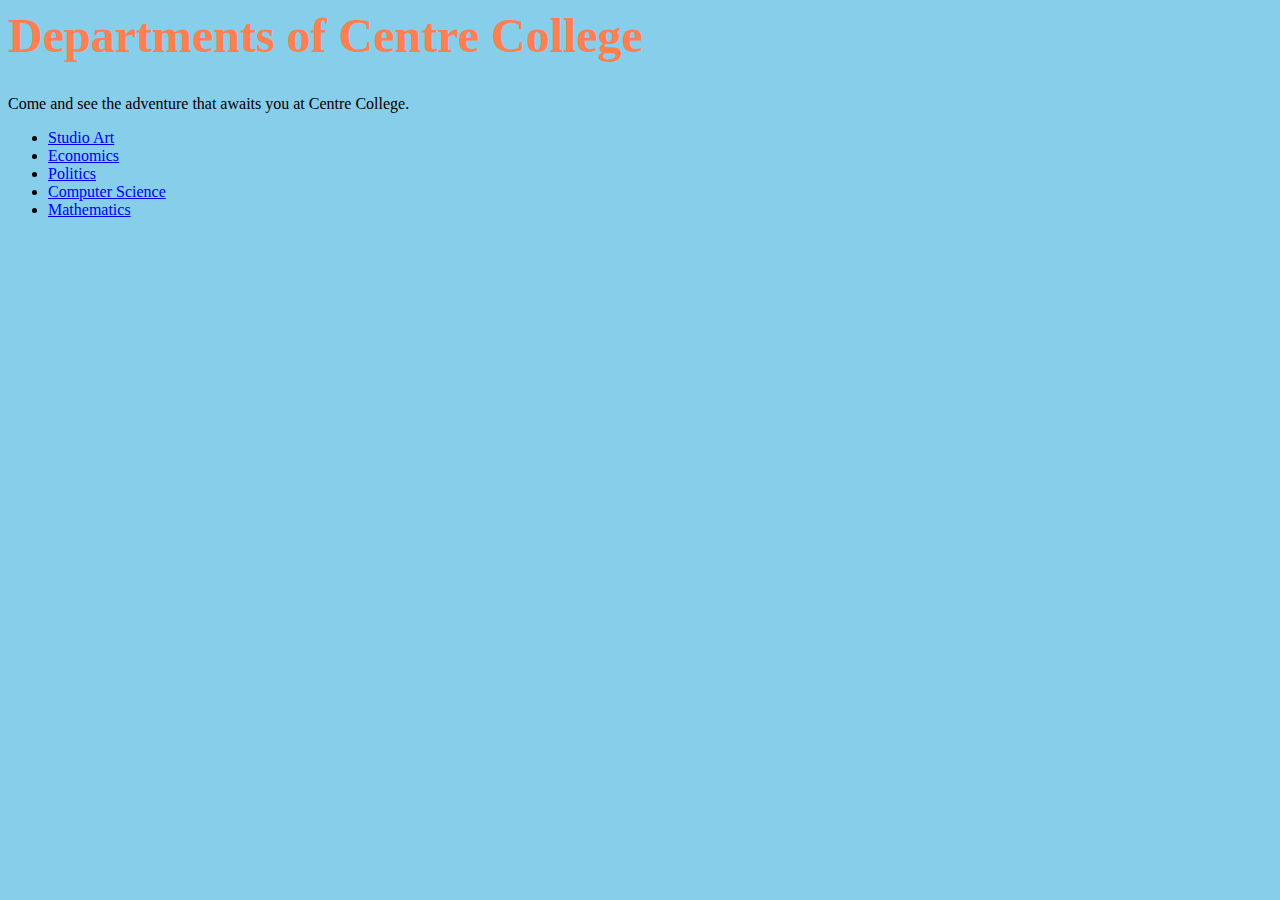
<file: SiteA/index.html>
<html>
  <head>
    <title>Departmental Page</title>
      <link href="css/siteA.css" type="text/css" rel="stylesheet"/>
  </head>
  <body id="landing">
    <h1>Departments of Centre College</h1>
    
    <p>Come and see the adventure that awaits you at Centre College.</p>
    
    <ul class="navigation">
    <li><a href="DivI/studioArt.html">Studio Art</a></li>
      <li><a href="DivII/Economics.html">Economics</a></li>
      <li><a href="DivII/Politics.html">Politics</a></li>
      <li><a href="DivIII/ComputerScience.html">Computer Science</a></li>
      <li><a href="DivIII/Mathematics.html">Mathematics</a></li>
    </ul>
  </body>
</html>
</file>
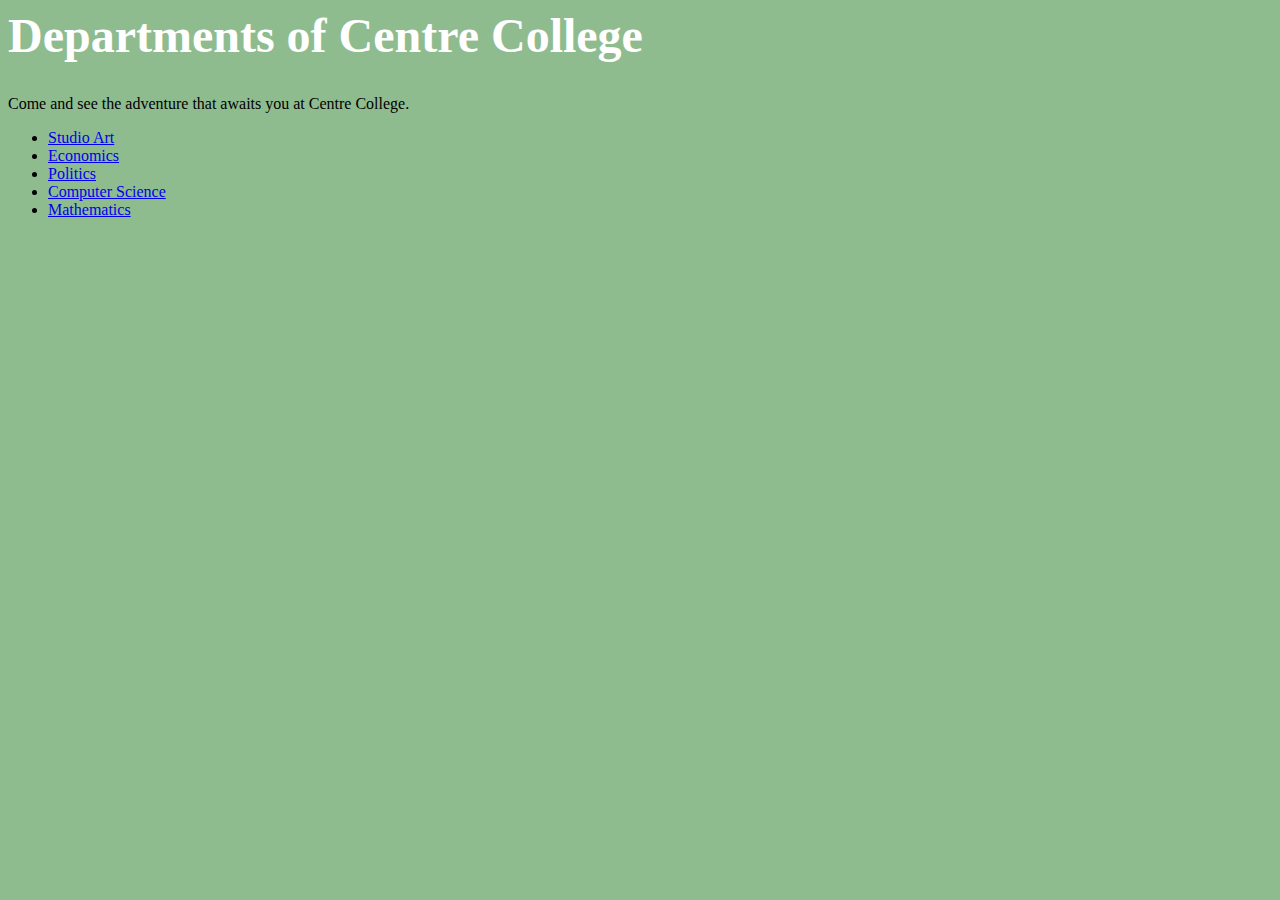
<file: SiteB/index.html>
<html>
  <head>
    <title>Departmental Page</title>
      <link href="css/siteB.css" type="text/css" rel="stylesheet"/>
  </head>
  <body id="landing">
    <h1>Departments of Centre College</h1>
    
    <p>Come and see the adventure that awaits you at Centre College.</p>
    
    <ul class="navigation">
    <li><a href="DivI/studioArt.html">Studio Art</a></li>
      <li><a href="DivII/Economics.html">Economics</a></li>
      <li><a href="DivII/Politics.html">Politics</a></li>
      <li><a href="DivIII/ComputerScience.html">Computer Science</a></li>
      <li><a href="DivIII/Mathematics.html">Mathematics</a></li>
    </ul>
  </body>
</html>
</file>
<file: SiteA/css/siteA.css>
body{background-color: skyblue;}
h1{font-size: 3em; color:coral;}
#StudioArt {background-color:beige;}
#Economics {background-color: bisque;}
#Politics {background-color: burlywood;}
#Mathematics {background-color: cornsilk;}
p {font-family: cursive;}
th {border-top:4px solid #312c22; border-bottom: 4px solid #312c22; border-color: black;border-right: 4px solid #312c22; border-left: 4px solid #312c22}
tr {border-bottom:4px solid #312c22; border-top:4px solid #312c22; border-color:black;border-right: 4px solid #312c22; border-left: 4px solid #312c22; background-color: azure}
td {border-bottom: 4px solid #312c22; border-top:4px solid #312c22; border-color: black;border-right: 4px solid #312c22; border-left: 4px solid #312c22}
td.picture {border-bottom:4px solid #312c22;border-top:4px solid #312c22; border-color:black;border-right: 4px solid #312c22; border-left: 4px solid #312c22}
#ComputerScience {background-image:url("../pics/AH/Bradshaw_Michael.jpg");}
#ComputerScience h1 {color:white;}
#ComputerScience p {color:white;}
</file>
<file: SiteB/css/siteB.css>
body {background-color: darkseagreen}
h1 {font-size: 3em; color:white}
#Mathematics {background-color: coral;}
#StudioArt {background-color:cadetblue;}
#Economics {background-color: bisque;}
#Politics {background-color: burlywood;}
#ComputerScience {background-color:brown}
p {font-family: cursive;}
th {border-top:4px solid #312c22; border-bottom: 4px solid #312c22; border-color: black;border-right: 4px solid #312c22; border-left: 4px solid #312c22}
tr {border-bottom:4px solid #312c22; border-top:4px solid #312c22; border-color:black;border-right: 4px solid #312c22; border-left: 4px solid #312c22; background-color: azure}
td {border-bottom: 4px solid #312c22; border-top:4px solid #312c22; border-color: black;border-right: 4px solid #312c22; border-left: 4px solid #312c22}
td.picture {border-bottom:4px solid #312c22;border-top:4px solid #312c22; border-color:black;border-right: 4px solid #312c22; border-left: 4px solid #312c22}
</file>
